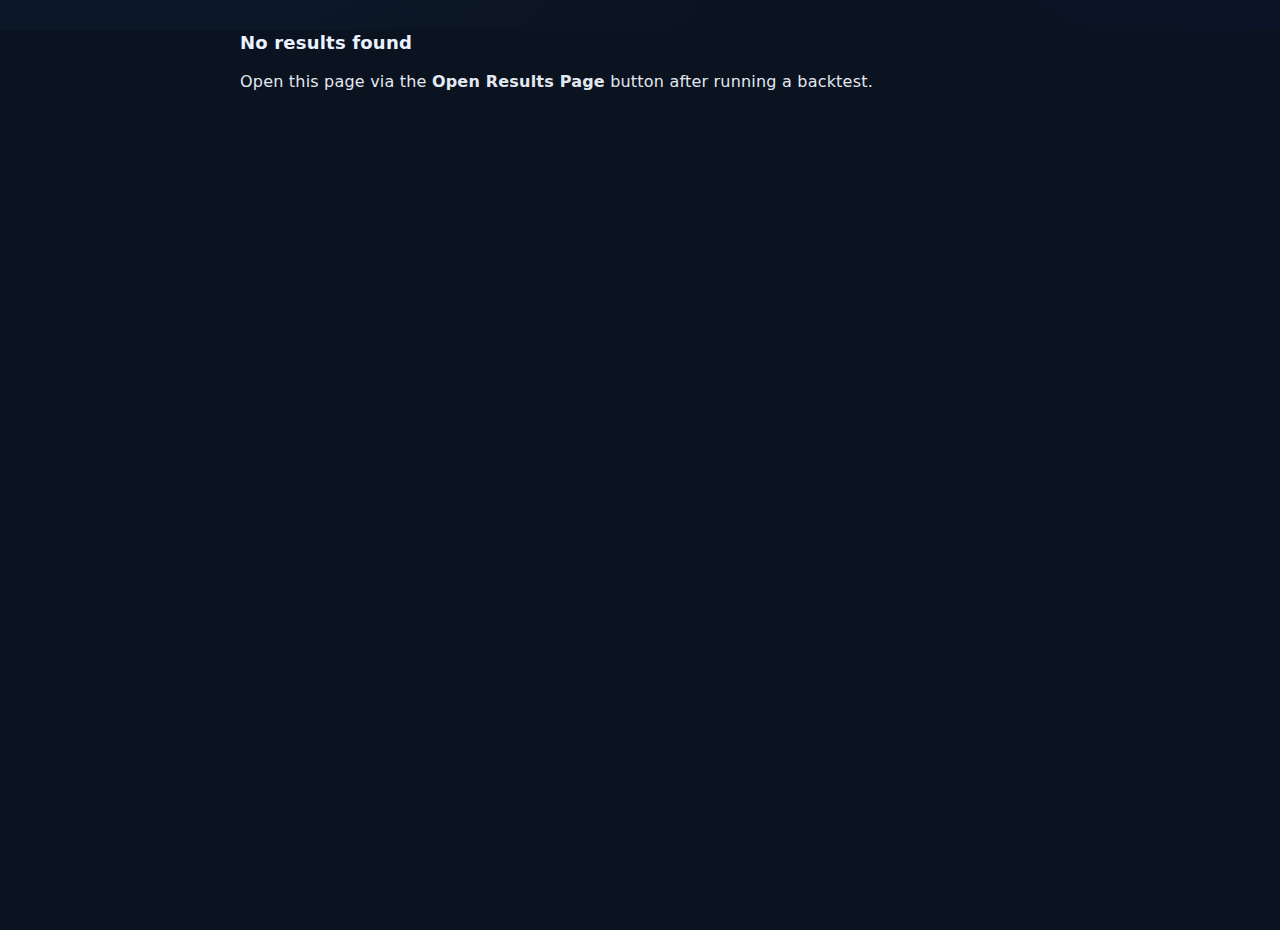
<file: web/results.html>
<!DOCTYPE html>
<html lang="en">
<head>
  <meta charset="UTF-8" />
  <meta name="viewport" content="width=device-width, initial-scale=1.0"/>
  <title>Backtest Results</title>
  <link rel="stylesheet" href="styles.css" />
  <style>
    body{ background: var(--bg, #0b0f14); }
    .results-page { max-width: 1200px; margin: 24px auto; padding: 12px; }
    .results-header { display:flex; justify-content:space-between; align-items:center; gap:12px; flex-wrap:wrap; }
    .results-grid { display:grid; grid-template-columns: 1fr; gap:16px; }
    .result-card { background: var(--panel, #121922); color: var(--text, #e6eef7); border:1px solid rgba(255,255,255,.08); border-radius: 12px; padding:16px; box-shadow: 0 2px 8px rgba(0,0,0,.18); }
    .img-wrap { display:flex; justify-content:center; }
    .img-wrap img { max-width:100%; height:auto; border-radius: 8px; }
    .btn-row { display:flex; gap:8px; flex-wrap:wrap; }
    .muted { opacity: .75; }
    @media (min-width: 900px) {
      .results-grid { grid-template-columns: 1fr 1fr; }
      .results-grid .result-card.wide { grid-column: 1 / -1; }
    }
    .table-wrap { overflow:auto; max-height: 60vh; }

  </style>
</head>
<body>
  <div class="results-page">
    <div class="results-header">
      <div>
        <h1>Backtest Results</h1>
        <div id="meta" class="muted"></div>
      </div>
      <div class="btn-row">
        <button id="download-eq">Download Equity Chart</button>
        <button id="download-mon">Download Monthly Chart</button>
        <button id="print-page">Print</button>
      </div>
    </div>

    <div class="results-grid">
      <div class="result-card">
        <h3>Equity Curve</h3>
        <div class="img-wrap"><img id="eq-img" alt="Equity chart"/></div>
      </div>
      <div class="result-card">
        <h3>Monthly Returns</h3>
        <div class="img-wrap"><img id="mon-img" alt="Monthly chart"/></div>
      </div>

      <div class="result-card wide">
        <h3>Key Metrics</h3>
        <div id="metrics-slot"></div>
      </div>

      <div class="result-card wide">
        <div class="table-header">
          <h3>Trade History</h3>
        </div>
        <div class="table-wrap" id="trades-slot"></div>
      </div>
    </div>
  </div>

  <script src="results.js"></script>
</body>
</html>
</file>
<file: web/styles.css>
/* ====== Base Reset & Theme ====== */
:root{
  --bg:#0b0f14;
  --panel:#121922;
  --panel-2:#0f1520;
  --muted:#8aa0b2;
  --text:#e6eef7;
  --brand:#5aa9ff;
  --brand-2:#7dd3fc;
  --ok:#22c55e;
  --bad:#ef4444;
  --ring: 0 0 0 2px color-mix(in oklab, var(--brand) 25%, transparent);
  --radius:14px;
  --shadow: 0 8px 30px rgba(0,0,0,.35);
}

*{box-sizing:border-box}
html,body{
  margin:0;
  padding:0;
  background: radial-gradient(1200px 600px at 10% -10%, #0c1a2b 0%, transparent 60%) no-repeat,
              radial-gradient(1000px 600px at 110% -20%, #0b1530 0%, transparent 60%) no-repeat,
              var(--bg);
  color:var(--text);
  font: 500 15px/1.5 ui-sans-serif, system-ui, -apple-system, Segoe UI, Roboto, "Helvetica Neue", Arial;
  letter-spacing:.2px;
}

/* ====== Header ====== */
header{
  position:sticky; top:0; z-index:50;
  display:flex; align-items:center; justify-content:space-between;
  backdrop-filter: blur(10px);
  background: color-mix(in oklab, var(--bg) 70%, #0b0f14);
  border-bottom:1px solid rgba(255,255,255,.06);
}
/* Dock for downloads buttons inside header */
.downloads-nav{
  display:flex; gap:6px; align-items:center; flex-wrap:wrap;
  margin-right:12px;
}
.downloads-nav button{ height:28px; padding:4px 8px; font-size:12px; }
header h1{
  margin:0; padding:18px 20px;
  font-size:20px; font-weight:700;
  display:flex; gap:12px; align-items:center;
}
header h1::before{
  content:"";
  width:10px; height:10px; border-radius:50%;
  background: linear-gradient(90deg, var(--brand), var(--brand-2));
  box-shadow:0 0 16px var(--brand);
}

/* ====== Tabs (injected by JS) ====== */
.nav-tabs{
  display:flex; gap:8px; padding:10px 12px 14px;
  border-bottom:1px solid rgba(255,255,255,.06);
  background: transparent;
}
.tab-btn{
  appearance:none; border:none; cursor:pointer;
  padding:10px 14px; border-radius:10px;
  color:var(--muted);
  background: transparent;
  transition:.2s ease;
}
.tab-btn:hover{ color:var(--text); background: rgba(255,255,255,.05); }
.tab-btn.active{
  color:var(--text);
  background: linear-gradient(180deg, rgba(255,255,255,.06), rgba(255,255,255,.02));
  box-shadow: inset 0 -1px 0 rgba(255,255,255,.08);
}

/* ====== Layout ====== */
main{ max-width:1200px; margin:18px auto; padding:0 16px; }

h2{ font-size:18px; margin:16px 0 12px; color:#eaf2ff; }
h3{ font-size:16px; margin:10px 0 10px; color:#dbe9ff; }
h4{ font-size:14px; margin:6px 0 10px; color:#cfe0ff; }

.card{
  background: linear-gradient(180deg, var(--panel), var(--panel-2));
  border:1px solid rgba(255,255,255,.06);
  border-radius:var(--radius);
  box-shadow:var(--shadow);
  padding:16px;
}

.grid{
  display:grid;
  grid-template-columns: repeat(auto-fit, minmax(240px,1fr));
  gap:12px;
  margin-top:12px;
}

.field{ display:flex; flex-direction:column; gap:8px; margin-bottom:12px; }

label{
  display:flex; flex-direction:column; gap:6px;
  font-size:13px; color:#c6d7ea;
}
input[type="number"], input[type="text"], input[type="file"], select{
  width:100%; border-radius:10px; padding:10px 12px;
  background:#0d131c; color:var(--text);
  border:1px solid rgba(255,255,255,.08);
  outline:none; transition:.15s ease;
}
input:focus, select:focus{ box-shadow: var(--ring); border-color: color-mix(in oklab, var(--brand) 40%, #000); }

small{ color:var(--muted); }

.actions{
  display:flex; align-items:center; gap:12px; margin-top:14px;
}

button{
  appearance:none; border:none; cursor:pointer;
  padding:10px 14px; border-radius:12px;
  background: linear-gradient(90deg, var(--brand), var(--brand-2));
  color:#0a1020; font-weight:700;
  box-shadow: 0 6px 18px rgba(90,169,255,.25);
  transition: transform .06s ease, filter .2s ease, opacity .2s ease;
}
button:hover{ filter:brightness(1.05); }
button:active{ transform: translateY(1px); }
button:disabled{
  opacity:.5; cursor:not-allowed; filter:grayscale(.2);
}

/* ====== Muted text ====== */
.muted{ color:var(--muted); font-size:13px; }

/* ====== Table & Pagination ====== */
.table-wrap{
  overflow:auto; border-radius:12px; border:1px solid rgba(255,255,255,.06);
  background:#0d131c;
}
table{ width:100%; border-collapse:collapse; }
thead th{
  position:sticky; top:0; background:#0f1620; z-index:1;
  text-align:left; font-size:12px; letter-spacing:.4px;
  color:#b9cde2; padding:10px; border-bottom:1px solid rgba(255,255,255,.06);
}
tbody td{
  padding:10px; border-bottom:1px solid rgba(255,255,255,.06);
  font-size:13px; color:#e8f3ff;
}
tr:hover td{ background: rgba(255,255,255,.03); }

.table-header{
  display:flex; align-items:center; justify-content:space-between; gap:12px; margin-bottom:10px;
}
.table-header > div{ display:flex; gap:8px; align-items:center; }

.pagination{
  display:flex; justify-content:center; gap:10px; padding:10px;
}

/* ====== Metrics grid ====== */
.metrics-grid{
  display:grid; gap:10px; margin:14px 0;
  grid-template-columns: repeat(auto-fit, minmax(180px,1fr));
}
.metrics-grid .metric{
  background:#0d131c; border:1px solid rgba(255,255,255,.06);
  border-radius:12px; padding:12px;
}
.metric .label{ font-size:12px; color:#9fb3c7; }
.metric .value{ font-size:20px; font-weight:800; margin-top:6px; }

/* ====== Charts ====== */
.charts{
  display:grid; gap:12px; margin-top:12px;
  grid-template-columns: 1fr 1fr;
}
@media (max-width: 960px){ .charts{ grid-template-columns: 1fr; } }
canvas{ width:100%; height:320px; }

/* ====== Helpers ====== */
.hidden{ display:none !important; }

/* ====== Loader Overlay (injected by JS) ====== */
.loader-overlay{
  position:fixed; inset:0; z-index:1000;
  display:none; align-items:center; justify-content:center;
  background: rgba(5,8,12,.65);
  backdrop-filter: blur(6px);
}
.loader-overlay.show{ display:flex; }

.loader-card{
  width:min(460px, 92vw);
  background: linear-gradient(180deg, var(--panel), var(--panel-2));
  border:1px solid rgba(255,255,255,.08);
  border-radius:16px; padding:18px;
  box-shadow: var(--shadow);
  text-align:center;
}
.loader-head{ display:flex; align-items:center; gap:12px; margin-bottom:8px; text-align:left; }
.loader-spinner{
  width:46px; height:46px; margin:8px auto 12px;
  border-radius:50%;
  border:4px solid rgba(255,255,255,.12);
  border-top-color: var(--brand);
  animation: spin 1s linear infinite;
}
@keyframes spin{ to{ transform: rotate(360deg); } }

/* --- Backtest Enhancements (progress beside Run + zoom controls) --- */
#bt-progress-wrap{
  display:inline-flex; align-items:center; gap:10px; margin-left:12px;
}
.bt-progress{
  width:220px; height:10px; background: linear-gradient(180deg, #e9edf3, #dfe6ef);
  border-radius:999px; overflow:hidden; box-shadow: inset 0 1px 2px rgba(0,0,0,.08);
}
.bt-progress-bar{ height:100%; width:0%; background: linear-gradient(90deg, #5aa9ff, #70e1ff); transition: width .25s ease; }
.bt-progress-label{ font-size:12px; opacity:.75; }

.zoom-controls{ display:flex; gap:6px; margin-top:8px; }
.zoom-controls button{
  border:1px solid rgba(255,255,255,.18);
  background: color-mix(in oklab, #ffffff 6%, var(--panel));
  padding:6px 10px; border-radius:8px; cursor:pointer;
  box-shadow: 0 1px 2px rgba(0,0,0,.1);
  color: var(--text);
}
.zoom-controls button:hover{ background: color-mix(in oklab, #ffffff 10%, var(--panel)); }

:root{ --card-bg:#ffffff; }

/* Determinate progress bar and meta */
.progress-wrap{ margin:10px 0 6px; }
.progress{
  height:10px; width:100%; border-radius:999px; background: rgba(255,255,255,.08); overflow:hidden;
  position:relative;
}
.progress > i{
  display:block; height:100%; width:0%;
  background: linear-gradient(90deg, var(--brand), var(--brand-2));
  transition: width .25s ease;
}
.progress-meta{ display:flex; justify-content:space-between; font-size:12px; color:#b9cde2; margin-top:6px; }

/* Steps list under the bar */
.loader-steps{
  margin-top:10px; padding-left:18px; max-height:150px; overflow:auto;
  color:#cfe0ff; font-size:13px; text-align:left;
}
.loader-steps li{ margin:4px 0; }
.loader-steps li.active{ color:#7dd3fc; }
.loader-steps li.done{ color:#9adca8; }

.progress-bar{
  height:8px; border-radius:999px; overflow:hidden;
  background: rgba(255,255,255,.08);
}
@keyframes prog{ 0%{transform:translateX(-40%)} 50%{transform:translateX(40%)} 100%{transform:translateX(120%)} }

/* ====== Inline progress (next to status text) ====== */
.inline-progress{
  display:none; width:140px; height:8px; border-radius:999px;
  background: rgba(255,255,255,.1);
  overflow:hidden; margin-left:8px; vertical-align:middle;
}
.inline-progress.show{ display:inline-block; }
.inline-progress > i{
  display:block; height:100%; width:40%;
  background: linear-gradient(90deg, var(--brand), var(--brand-2));
  animation: prog 1.1s ease-in-out infinite;
}

/* ====== Downloads row ====== */
#downloads{
  display:flex; gap:10px; flex-wrap:wrap; align-items:center;
}

/* Smooth appear */
@keyframes fadeUp{ from{opacity:0; transform:translateY(6px)} to{opacity:1; transform:none} }
.card, .metrics-grid, .charts, .table-wrap{ animation: fadeUp .25s ease both; }

/* ====== SHIM: minimal fallback for overlay if theme CSS fails ====== */
.loader-overlay{ position:fixed; inset:0; z-index:1000; display:none; align-items:center; justify-content:center; background:rgba(5,8,12,.65); }
.loader-card{ max-width:560px; width:92vw; background:#121922; color:#e6eef7; border:1px solid rgba(255,255,255,.08); border-radius:14px; padding:16px; }
.loader-spinner{ width:46px; height:46px; border-radius:50%; border:4px solid rgba(255,255,255,.12); border-top-color:#5aa9ff; animation:spin 1s linear infinite }
@keyframes spin{ to{ transform: rotate(360deg); } }

/* ===========================
   Trading Platform UI — Clean Dark Theme
   Works with your existing HTML/JS (no changes needed)
   =========================== */

/* ---------- Color System ---------- */
:root{
  --bg: #0b1220;               /* app background */
  --bg-elev: #111a2b;          /* elevated surfaces */
  --card: #0f172a;             /* cards */
  --card-2: #121a30;           /* alt card */
  --panel: #0e1628;
  --text: #e2e8f0;             /* primary text */
  --muted: #8ea1b5;            /* muted text */
  --line: rgba(148,163,184,.15);

  --primary: #4f9cff;          /* action blue */
  --primary-600: #3182f6;
  --accent: #22d3ee;           /* cyan accent */
  --success: #22c55e;
  --danger: #ef4444;
  --warning: #f59e0b;

  --radius: 16px;
  --radius-sm: 12px;
  --shadow: 0 4px 30px rgba(2,8,23,.35), 0 1px 0 rgba(255,255,255,.02) inset;

  --font: ui-sans-serif, system-ui, -apple-system, Segoe UI, Roboto, Inter, "Helvetica Neue", Arial, "Apple Color Emoji","Segoe UI Emoji";
}

/* ---------- Reset-ish ---------- */
*{box-sizing:border-box}
html,body{height:100%}
body{
  margin:0; background:var(--bg); color:var(--text); font-family:var(--font);
  -webkit-font-smoothing:antialiased; -moz-osx-font-smoothing:grayscale;
}
img, canvas{display:block; max-width:100%}
button, input, select{font:inherit; color:inherit}

/* ---------- Layout ---------- */
header{
  position:sticky; top:0; z-index:50;
  background: linear-gradient(180deg, rgba(11,18,32,.85), rgba(11,18,32,.65));
  backdrop-filter: blur(6px);
  border-bottom: 1px solid var(--line);
}
header h1{
  margin:0; padding:20px 16px; font-weight:700; letter-spacing:.2px;
}

main{max-width:1200px; margin:24px auto; padding:0 16px 40px}

section{margin-bottom:24px}
section h2{
  margin:0 0 12px; font-size:18px; font-weight:700; color:#eaf2ff;
  letter-spacing:.2px;
}

/* ---------- Cards ---------- */
.card{
  background: linear-gradient(180deg, var(--card), var(--card-2));
  border:1px solid var(--line);
  border-radius: var(--radius);
  box-shadow: var(--shadow);
  padding:16px;
}

/* ---------- Config Form ---------- */
#upload-form{display:grid; gap:18px}
.field label{display:block; font-weight:600; margin-bottom:8px}
.field input[type="file"]{
  width:100%; padding:12px; border-radius:12px; border:1px dashed var(--line);
  background:var(--panel); transition:border-color .2s, background .2s;
}
.field input[type="file"]:hover{border-color:#2a3a55}
small{display:block; margin-top:6px; color:var(--muted)}

.grid{
  display:grid; gap:12px;
  grid-template-columns: repeat(2, minmax(0,1fr));
}
@media (min-width: 980px){
  .grid{grid-template-columns: repeat(3, minmax(0,1fr))}
}
.grid label{
  display:flex; align-items:center; justify-content:space-between;
  gap:12px; padding:10px 12px; border:1px solid var(--line);
  background:var(--panel); border-radius:12px;
}
.grid input[type="number"]{
  width:140px; padding:8px 10px; border-radius:10px; border:1px solid #1b2740;
  background:#0a1326; color:var(--text); outline:none;
}
.grid input[type="number"]:focus{border-color:#35558a; box-shadow:0 0 0 3px rgba(79,156,255,.15)}
.grid input[type="checkbox"]{transform:scale(1.15)}

/* ---------- Actions Row ---------- */
.actions{
  display:flex; align-items:center; gap:12px; flex-wrap:wrap;
  margin-top:4px;
}
#run{
  padding:10px 16px; border-radius:12px; border:1px solid transparent;
  background:linear-gradient(180deg, var(--primary), var(--primary-600));
  color:#051225; font-weight:700; cursor:pointer; box-shadow:0 4px 18px rgba(79,156,255,.35);
  transition:transform .06s ease, filter .2s ease, opacity .2s ease;
}
#run:hover{filter:saturate(1.1) brightness(1.05)}
#run:active{transform:translateY(1px)}
#run:disabled{opacity:.5; cursor:not-allowed; box-shadow:none}
#status{color:var(--muted)}

/* Progress bar used by enhancements.js (kept) */
#bt-progress-wrap{display:inline-flex; align-items:center; gap:10px}
.progress{width:220px; height:10px; background:#0a1326; border-radius:999px; overflow:hidden; border:1px solid var(--line)}
.progress-bar{height:100%; width:0%; background: linear-gradient(90deg, #52a9ff, #22d3ee); transition:width .25s ease}
.progress-label{font-size:12px; color:var(--muted)}

/* ---------- Results ---------- */
#downloads{display:flex; gap:10px; flex-wrap:wrap; align-items:center}
#downloads button{
  padding:8px 12px; border-radius:10px; border:1px solid var(--line);
  background:#0a1326; color:var(--text); cursor:pointer;
}
#downloads button:hover{background:#0e1a34}
#open-results-page{background:#091a2a}

.metrics-grid{
  margin-top:14px;
  display:grid; gap:10px;
  grid-template-columns: repeat(2, minmax(0,1fr));
}
@media (min-width: 980px){
  .metrics-grid{grid-template-columns: repeat(4, minmax(0,1fr))}
}
.metrics-grid .metric{
  padding:12px; border-radius:12px; border:1px solid var(--line);
  background:linear-gradient(180deg, #0b1426, #0e1628);
}
.metric .label{color:var(--muted); font-size:12px}
.metric .value{font-size:20px; font-weight:700; margin-top:2px}

/* ---------- Charts ---------- */
.charts{
  display:grid; gap:16px; margin-top:14px;
  grid-template-columns: 1fr;
}
@media (min-width: 980px){
  .charts{grid-template-columns: 1fr 1fr}
}
.card canvas{
  width:100% !important;
  height:360px !important;   /* consistent chart height */
}
.zoom-controls{
  display:flex; gap:6px; margin-top:8px;
}
.zoom-controls button{
  padding:6px 10px; border:1px solid var(--line); border-radius:10px;
  background:#0b1426; color:var(--text); cursor:pointer;
}
.zoom-controls button:hover{background:#0e1a34}

/* ---------- Tables ---------- */
.table-header{
  display:flex; align-items:center; justify-content:flex-start;
  gap:8px; margin-bottom:10px; flex-wrap:nowrap;
}
.table-header h3{margin:0}
.table-header button,
.table-header select{
  height:34px; line-height:34px; padding:0 12px; border-radius:8px; border:1px solid var(--line);
  background:#0a1326; color:var(--text); cursor:pointer;
  display:flex; align-items:center;
}
.table-header button{ white-space:nowrap; }
.table-header select{ min-width:220px; }

.table-wrap{
  border:1px solid var(--line); border-radius:12px; overflow:auto;
  background:linear-gradient(180deg, #0b1426, #0d172d);
  max-height: 60vh;
}
table{
  width:100%; border-collapse:separate; border-spacing:0; min-width:820px;
}
thead th{
  position:sticky; top:0; z-index:1;
  background:#0a1326; color:#c9d7ee; font-weight:700; text-align:left;
  padding:12px; border-bottom:1px solid var(--line);
}
tbody td{
  padding:10px 12px; border-bottom:1px solid var(--line); color:#d1deef;
}
tbody tr:hover{background:#0f1a31}

.pagination{
  display:flex; align-items:center; justify-content:center; gap:10px;
  margin-top:10px;
}
.pagination button{
  padding:8px 12px; border-radius:10px; border:1px solid var(--line);
  background:#0a1326; color:var(--text); cursor:pointer;
}
.pagination button:hover{background:#0e1a34}
#page-info{color:var(--muted)}

/* ---------- Helpers ---------- */
h3{margin:0 0 10px}
h4{margin:6px 0}
.muted{color:var(--muted)}
.hidden{display:none !important}

/* ---------- Nice Focus Ring ---------- */
button:focus, input:focus, select:focus{
  outline: none;
  box-shadow: 0 0 0 3px rgba(79,156,255,.35);
  border-color: #3964b3;
}

/* ---------- Pretty file input text ---------- */
input[type="file"]::-webkit-file-upload-button{
  padding:8px 10px; border-radius:10px; border:1px solid var(--line);
  background:#0b1426; color:#d8e6ff; cursor:pointer; margin-right:8px;
}
input[type="file"]::file-selector-button{
  padding:8px 10px; border-radius:10px; border:1px solid var(--line);
  background:#0b1426; color:#d8e6ff; cursor:pointer; margin-right:8px;
}

/* ---------- Print clean (for results.html) ---------- */
@media print{
  body{background:#fff; color:#000}
  .card{box-shadow:none; border-color:#000}
  header{position:static; background:#fff; border-color:#000}
  .table-wrap{max-height:none}
}
</file>
